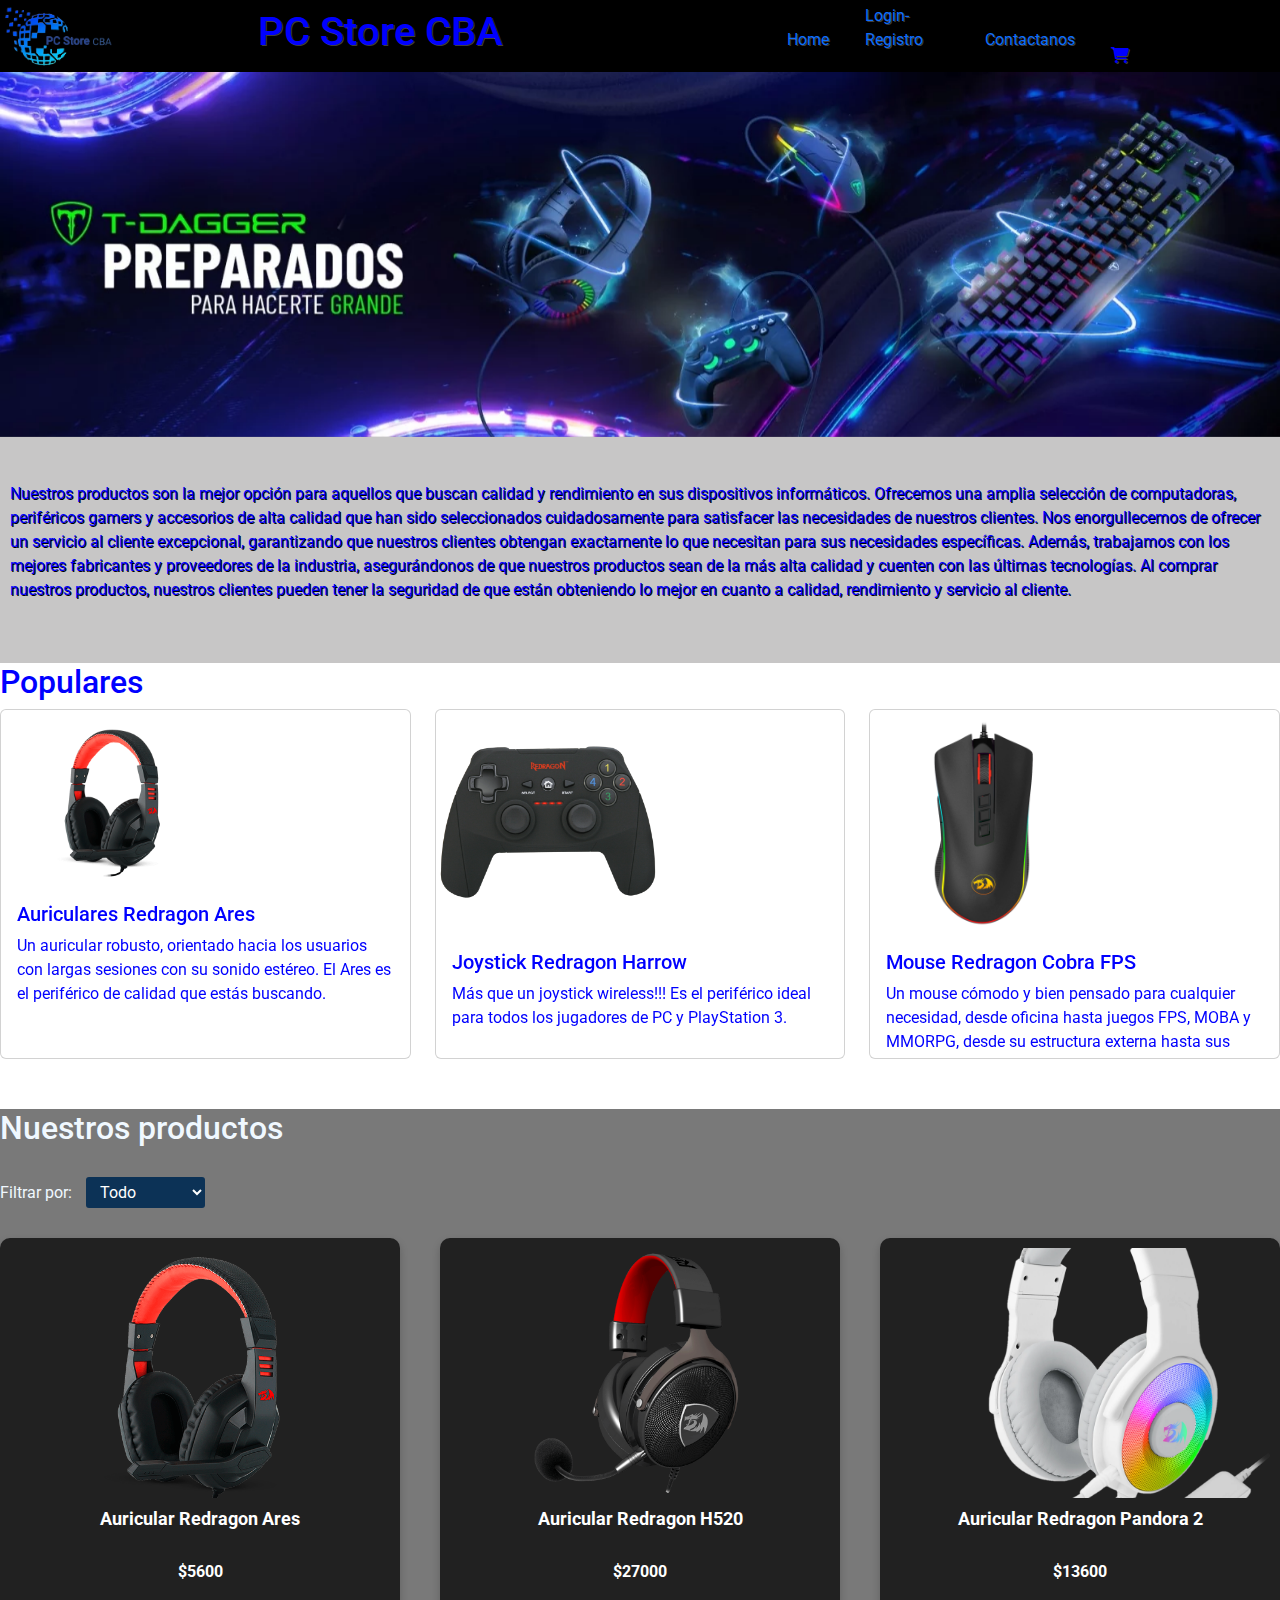
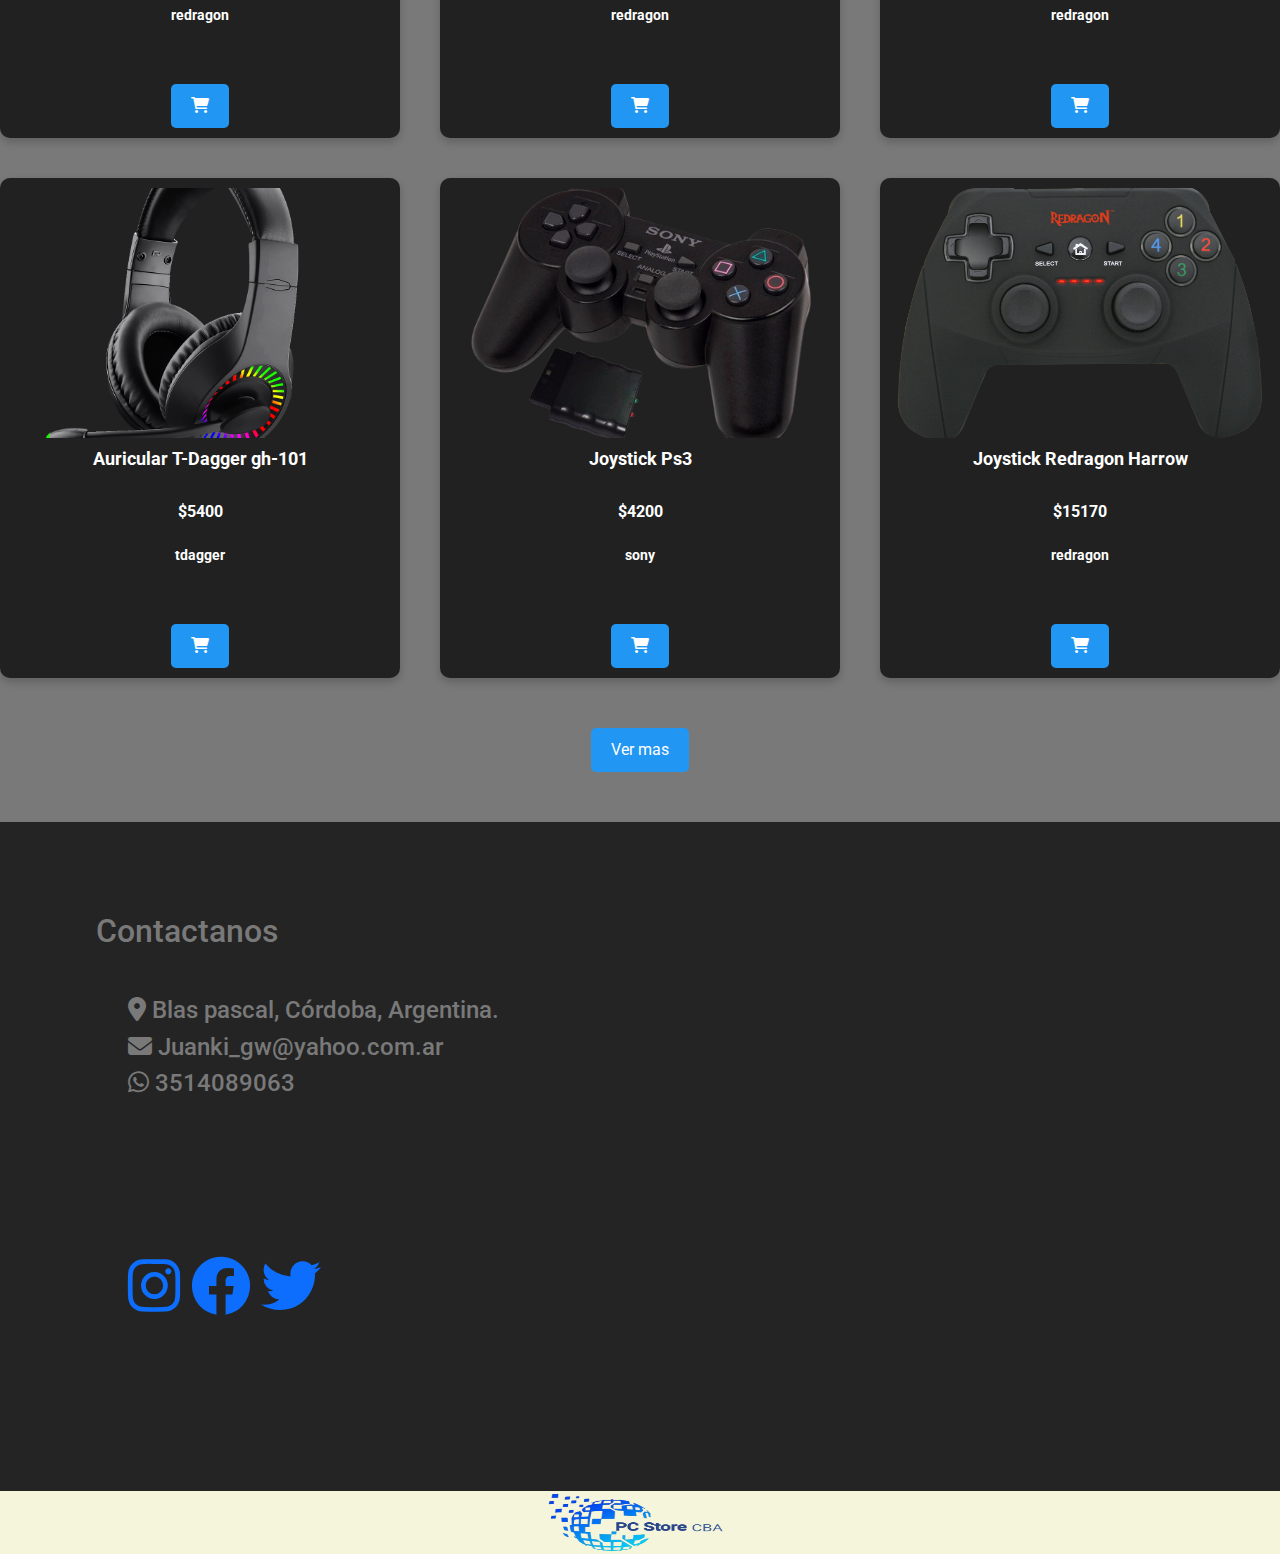
<file: index.html>
<!DOCTYPE html>
<html lang="en">
<head>
    <meta charset="UTF-8">
    <meta http-equiv="X-UA-Compatible" content="IE=edge">
    <meta name="viewport" content="width=device-width, initial-scale=1.0">  
    <link rel="stylesheet" href="./bootstrap-5.2.0-dist/css/bootstrap.css">
    <link rel="stylesheet" href="index.css">
    <link rel="preconnect" href="https://fonts.googleapis.com">
    <link rel="preconnect" href="https://fonts.gstatic.com" crossorigin>
    <link href="https://fonts.googleapis.com/css2?family=Roboto:wght@400;700;900&display=swap" rel="stylesheet">
    <link rel="stylesheet" href="./fontawesome-free-6.2.0-web/css/all.css">
    <title>Proyecto integrador JS</title>
</head>
<body>
    <body>
      <header class="header">
          <img src="./imagenes/logo.png" alt="logo de PC Store CBA" class="logo">
        <h1>PC Store CBA</h1>
        <nav class="navbar">
          <div class="menu-label">
            <img src="./imagenes/menu.png" alt="" class="menu-icon" />
          </div>
          <ul class="navbar-list">
                <li><a class="navbar-link" href="">Home</a></li>
                <li><a class="navbar-link" href="./login.html">Login-Registro</a></li>
                <li><a class="navbar-link" href="#contactanos">Contactanos</a></li>
              </ul>
                <div class="cart-label">
                <a><i class="fa-solid fa-cart-shopping cart-icon"></i></a> 
               </div>
                <div class="cart">

                  <h2>Tus Productos</h2>
          
          
                  <div class="cart-container">
          
                  </div>
          
                  <span class="divider"></span>
          
                  <div class="cart-total">
                    <p>Total:</p>
                    <span class="total">18.3 ETH</span>
                  </div>
                  <button class="btn-buy">Comprar</button>
                  <button class="btn-delete">Vaciar carrito</button>
                </div>
          
                <div class="overlay"></div>
        </nav>
      </header>
        <section class="hero">
            <div id="carouselExampleAutoplaying" class="carousel slide" data-bs-ride="carousel" data-bs-interval="4000">
                <div class="carousel-inner">
                  <div class="carousel-item active">
                    <img src="/imagenes/carrusel1.webp" class="d-block w-100" alt="...">
                  </div>
                  <div class="carousel-item">
                    <img src="imagenes/carrusel2.webp" class="d-block w-100" alt="...">
                  </div>
                  <div class="carousel-item">
                    <img src="imagenes/carrusel3.webp" class="d-block w-100" alt="...">
                  </div>
                  <div class="carousel-item">
                    <img src="imagenes/carrusel4.webp" class="d-block w-100" alt="...">
                  </div>
                  <div class="carousel-item">
                    <img src="imagenes/carrusel5.webp" class="d-block w-100" alt="...">
                  </div>
                </div>
              </div>
    
        </section>
        <section class="section-info">
        <p>Nuestros productos son la mejor opción para aquellos que buscan calidad y rendimiento en sus dispositivos informáticos. Ofrecemos una amplia selección de computadoras, periféricos gamers y accesorios de alta calidad que han sido seleccionados cuidadosamente para satisfacer las necesidades de nuestros clientes. Nos enorgullecemos de ofrecer un servicio al cliente excepcional, garantizando que nuestros clientes obtengan exactamente lo que necesitan para sus necesidades específicas. Además, trabajamos con los mejores fabricantes y proveedores de la industria, asegurándonos de que nuestros productos sean de la más alta calidad y cuenten con las últimas tecnologías. Al comprar nuestros productos, nuestros clientes pueden tener la seguridad de que están obteniendo lo mejor en cuanto a calidad, rendimiento y servicio al cliente.</p>
        </section>
        <section class="section-mas-vendidos">
          <h2>Populares</h2>
          <div id="carouselExampleControls" class="carousel slide" data-bs-ride="carousel">
            <div class="carousel-inner">
              <div class="carousel-item active">
                <div class="row">
                  <div class="col-4">
                    <div class="card small-card">
                      <img src="./imagenes/productos/auricularredragonares.webp" class="card-img-top" alt="...">
                      <div class="card-body">
                        <h5 class="card-title">Auriculares Redragon Ares</h5>
                        <p class="card-text">Un auricular robusto, orientado hacia los usuarios con largas sesiones con su sonido estéreo. El Ares es el periférico de calidad que estás buscando.</p>
                      </div>
                    </div>
                  </div>
                  <div class="col-4">
                    <div class="card small-card">
                      <img src="./imagenes/productos/joystickredragonharrow.jpg" class="card-img-top" alt="...">
                      <div class="card-body">
                        <h5 class="card-title">Joystick Redragon Harrow</h5>
                        <p class="card-text">Más que un joystick wireless!!! Es el periférico ideal para todos los jugadores de PC y PlayStation 3.</p>
                      </div>
                    </div>
                  </div>
                  <div class="col-4">
                    <div class="card small-card">
                      <img src="./imagenes/productos/mouseredragoncobrafps.webp" class="card-img-top" alt="...">
                      <div class="card-body">
                        <h5 class="card-title">Mouse Redragon Cobra FPS</h5>
                        <p class="card-text">Un mouse cómodo y bien pensado para cualquier necesidad, desde oficina hasta juegos FPS, MOBA y MMORPG, desde su estructura externa hasta sus componentes internos.</p>
                      </div>
                    </div>
                  </div>
                </div>
              </div>
              <div class="carousel-item">
                <div class="row">
                  <div class="col-4">
                    <div class="card small-card">
                      <img src="./imagenes/productos/tecladoredragondraconic.webp" class="card-img-top" alt="...">
                      <div class="card-body">
                        <h5 class="card-title">Teclado Redragon Draconic</h5>
                        <p class="card-text">Diseño minimalista, compacto y eficaz. Sin olvidar la calidad en nuestros periféricos.</p>
                      </div>
                    </div>
                  </div>
                  <div class="col-4">
                    <div class="card small-card">
                      <img src="./imagenes/productos/mouseredragonstormelite.webp" class="card-img-top" alt="...">
                      <div class="card-body">
                        <h5 class="card-title">Mouse Redragon Storm Elite</h5>
                        <p class="card-text">Con una estructura en colmena y un diseño ergonómico, preparado para una victoria imbatible.</p>
                      </div>
                    </div>
                  </div>
                  <div class="col-4">
                    <div class="card small-card">
                      <img src="./imagenes/productos/auricularredragonpandora2.webp" class="card-img-top" alt="...">
                      <div class="card-body">
                        <h5 class="card-title">Auriculares Redragon Pandora 2</h5>
                        <p class="card-text">Equipado con diafragmas de 50 mm, conseguimos un sonido estéreo definido y graves excelentes, mejoran la claridad del sonido y le proporciona un campo de audio fenomenal para escuchar música y lo hace valioso para varios juegos.</p>
                      </div>
                    </div>
                  </div>
                </div>
              </div>
            </div>
            <button class="carousel-control-prev" type="button" data-bs-target="#carouselExampleControls" data-bs-slide="prev">
              <span class="carousel-control-prev-icon" aria-hidden="true"></span>
              <span class="visually-hidden">Anterior</span>
            </button>
            <button class="carousel-control-next" type="button" data-bs-target="#carouselExampleControls" data-bs-slide="next">
              <span class="carousel-control-next-icon" aria-hidden="true"></span>
              <span class="visually-hidden">Siguiente</span>
            </button>
          </div>
        </section>

        <section class="productos" id="productos">
          <h2>Nuestros productos</h2>
          <nav>
            <label for="filter">Filtrar por:</label>
            <select id="filter">
              <option value="all">Todo</option>
              <option value="teclado">Teclados</option>
              <option value="mouse">Mouses</option>
              <option value="auricular">Auriculares</option>
              <option value="joystick">Joysticks</option>
            </select>
          </nav>
          <div class="products-container">
          </div>
            <div class="vermas">
              <button id="btn-load">Ver mas</button>
            </div>
            
        </section>
        <section class="section-contacto" id="contactanos">
          <div class="div-contactanos">
              <h2>Contactanos</h2>
              <ul>
                  <li><h4><i class="fa-solid fa-location-dot"></i> Blas pascal, Córdoba, Argentina.</h4></li>
                  <li><h4><i class="fa-solid fa-envelope"></i> Juanki_gw@yahoo.com.ar</h4></li>
                  <li><h4><i class="fa-brands fa-whatsapp"></i> 3514089063</h4></li>
              </ul>
              <ul class="contactanos-redes">
                  <li><p><a href="#"><i class="fa-brands fa-instagram"></i></a></h3></i></li>
                  <li><p><a href="#"><i class="fa-brands fa-facebook"></i></a></h3></i></li>
                  <li><p><a href="#"><i class="fa-brands fa-twitter"></i></a></h3></i></li>
              </ul>
          </div>
          <div class="div-mapa">
            <iframe src="https://www.google.com/maps/embed?pb=!1m18!1m12!1m3!1d3407.1854541435046!2d-64.25745658431399!3d-31.353861200368858!2m3!1f0!2f0!3f0!3m2!1i1024!2i768!4f13.1!3m3!1m2!1s0x94329ebabf730b3d%3A0x796a29b596396923!2sBlas%20Pascal%2C%20C%C3%B3rdoba!5e0!3m2!1ses-419!2sar!4v1676088165798!5m2!1ses-419!2sar" width="600" height="450" style="border:0;" allowfullscreen="" loading="lazy" referrerpolicy="no-referrer-when-downgrade"></iframe>        
          </div>
      </section>
      <footer class="section-footer">
          <img class="logo" src="./imagenes/logo.png" alt="Logo de PC Store CBA">
      </footer>

    <script src="https://code.jquery.com/jquery-3.5.1.js" integrity="sha256-QWo7LDvxbWT2tbbQ97B53yJnYU3WhH/C8ycbRAkjPDc=" crossorigin="anonymous"></script>
    <script src="https://cdn.jsdelivr.net/npm/popper.js@1.16.1/dist/umd/popper.min.js" integrity="sha384-9/reFTGAW83EW2RDu2S0VKaIzap3H66lZH81PoYlFhbGU+6BZp6G7niu735Sk7lN" crossorigin="anonymous"></script>
    <script src="./bootstrap-5.2.0-dist/js/bootstrap.bundle.min.js"></script>
    <script src="productos.js"></script>
    <script src="main.js"></script>
</body>
</html>
</file>
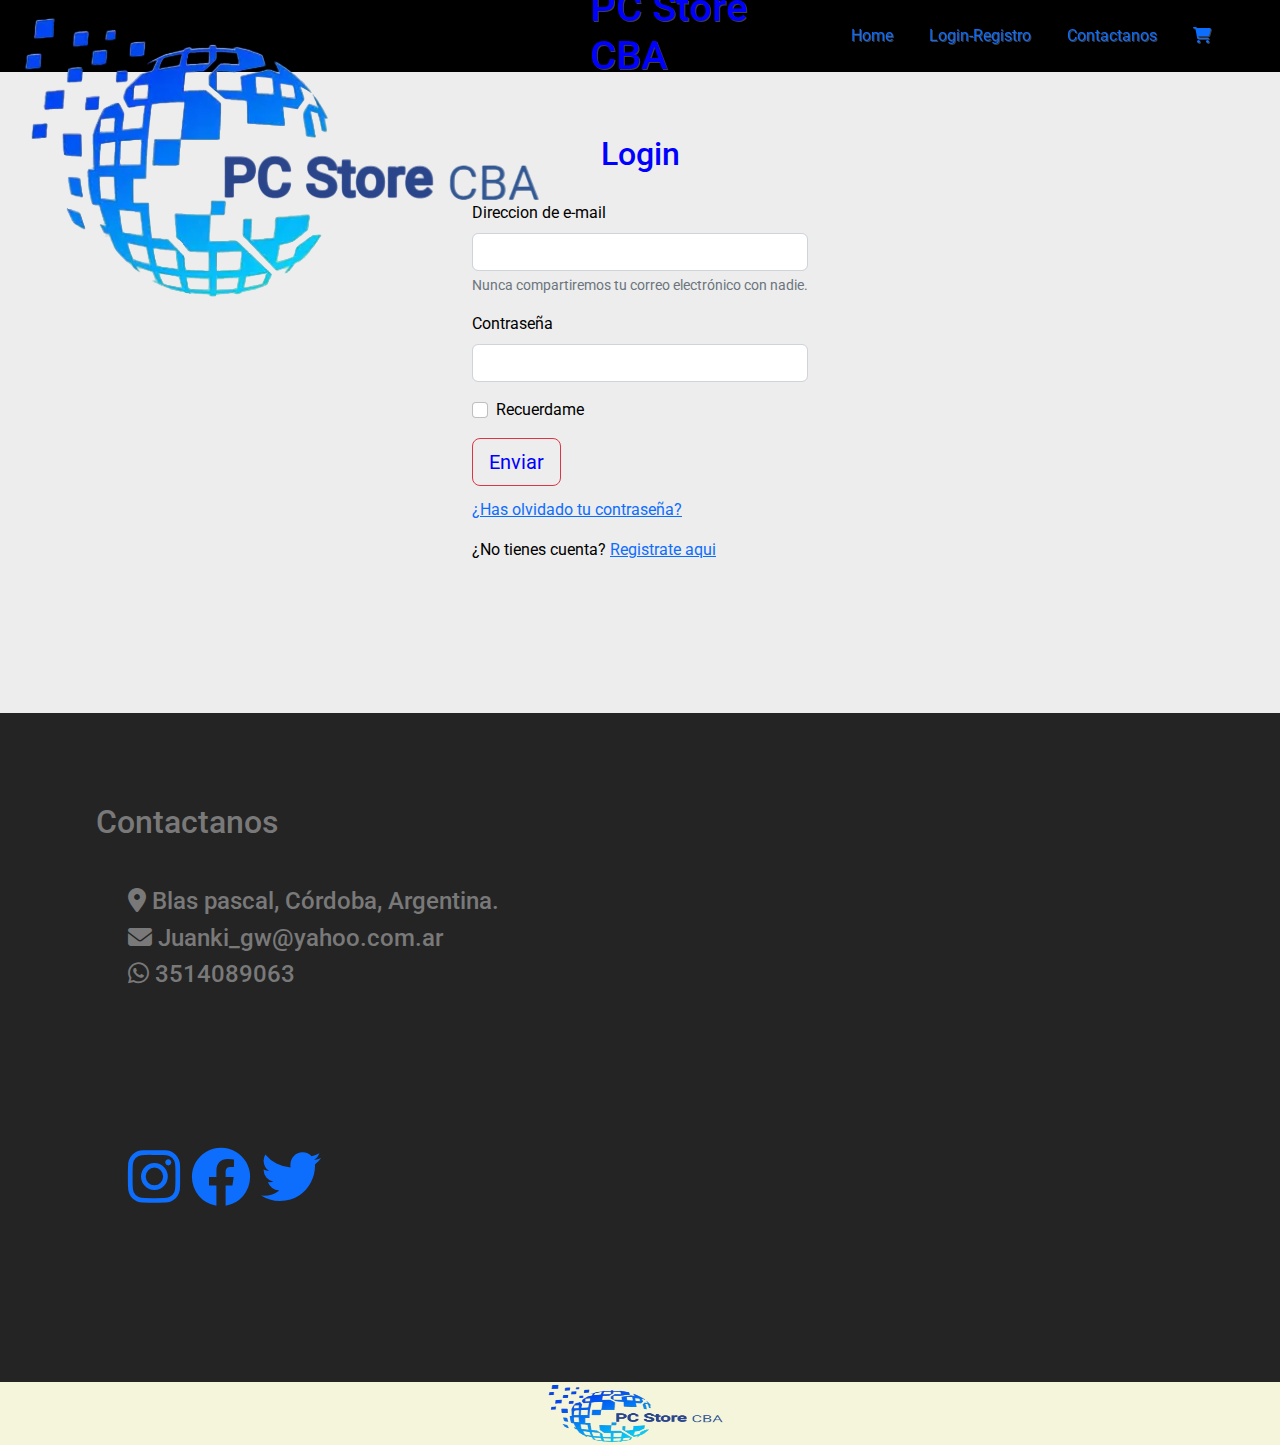
<file: login.html>
<!DOCTYPE html>
<html lang="en">
<head>
    <meta charset="UTF-8">
    <meta http-equiv="X-UA-Compatible" content="IE=edge">
    <meta name="viewport" content="width=device-width, initial-scale=1.0">  
    <link rel="stylesheet" href="./bootstrap-5.2.0-dist/css/bootstrap.css">
    <link rel="stylesheet" href="index.css">
    <link rel="preconnect" href="https://fonts.googleapis.com">
    <link rel="preconnect" href="https://fonts.gstatic.com" crossorigin>
    <link href="https://fonts.googleapis.com/css2?family=Roboto:wght@400;700;900&display=swap" rel="stylesheet">
    <link rel="stylesheet" href="./fontawesome-free-6.2.0-web/css/all.css">
    <title>Login</title>
</head>
<body>
  <header class="header">
    <div class="logo">  
      <img src="./imagenes/logo.png" alt="logo de PC Store CBA">
  </div>
  <div>
    <h1>PC Store CBA</h1>
  </div>
    <nav class="navbar">
            <li><a class="navbar-link" href="./index.html">Home</a></li>
            <li><a class="navbar-link" href="./login.html">Login-Registro</a></li>
            <li><a class="navbar-link" href="#contactanos">Contactanos</a></li>
            <a class="navbar-link" href=""><i class="fa-solid fa-cart-shopping cart-icon"></i></a> 
    </nav>
  </header>
      <section class="login">
        <div class="login-texto">
            <h2>Login</h2>
        </div>
        <div class="login-formulario">
            <form>
                <div class="mb-3">
                  <label for="exampleInputEmail1" class="form-label">Direccion de e-mail</label>
                  <input type="email" class="form-control" id="exampleInputEmail1" aria-describedby="emailHelp">
                  <div id="emailHelp" class="form-text">Nunca compartiremos tu correo electrónico con nadie.</div>
                </div>
                <div class="mb-3">
                  <label for="exampleInputPassword1" class="form-label">Contraseña</label>
                  <input type="password" class="form-control" id="exampleInputPassword1">
                </div>
                <div class="mb-3 form-check">
                  <input type="checkbox" class="form-check-input" id="exampleCheck1">
                  <label class="form-check-label" for="exampleCheck1">Recuerdame</label>
                </div>
                <button type="submit" class="btn btn-outline-danger btn-lg">Enviar</button>
                <p><a href=""> ¿Has olvidado tu contraseña?</a></p>
                <p>¿No tienes cuenta? <a href="Registro.html">Registrate aqui</a></p>
              </form>
        </div>
         </section>
        <section class="section-contacto" id="contactanos">
          <div class="div-contactanos">
              <h2>Contactanos</h2>
              <ul>
                  <li><h4><i class="fa-solid fa-location-dot"></i> Blas pascal, Córdoba, Argentina.</h4></li>
                  <li><h4><i class="fa-solid fa-envelope"></i> Juanki_gw@yahoo.com.ar</h4></li>
                  <li><h4><i class="fa-brands fa-whatsapp"></i> 3514089063</h4></li>
              </ul>
              <ul class="contactanos-redes">
                  <li><p><a href="#"><i class="fa-brands fa-instagram"></i></a></h3></i></li>
                  <li><p><a href="#"><i class="fa-brands fa-facebook"></i></a></h3></i></li>
                  <li><p><a href="#"><i class="fa-brands fa-twitter"></i></a></h3></i></li>
              </ul>
          </div>
          <div class="div-mapa">
            <iframe src="https://www.google.com/maps/embed?pb=!1m18!1m12!1m3!1d3407.1854541435046!2d-64.25745658431399!3d-31.353861200368858!2m3!1f0!2f0!3f0!3m2!1i1024!2i768!4f13.1!3m3!1m2!1s0x94329ebabf730b3d%3A0x796a29b596396923!2sBlas%20Pascal%2C%20C%C3%B3rdoba!5e0!3m2!1ses-419!2sar!4v1676088165798!5m2!1ses-419!2sar" width="600" height="450" style="border:0;" allowfullscreen="" loading="lazy" referrerpolicy="no-referrer-when-downgrade"></iframe>        
          </div>
      </section>
      <footer class="section-footer">
          <img class="logo" src="./imagenes/logo.png" alt="Logo de PC Store CBA">
      </footer>

    <script src="https://code.jquery.com/jquery-3.5.1.js" integrity="sha256-QWo7LDvxbWT2tbbQ97B53yJnYU3WhH/C8ycbRAkjPDc=" crossorigin="anonymous"></script>
    <script src="https://cdn.jsdelivr.net/npm/popper.js@1.16.1/dist/umd/popper.min.js" integrity="sha384-9/reFTGAW83EW2RDu2S0VKaIzap3H66lZH81PoYlFhbGU+6BZp6G7niu735Sk7lN" crossorigin="anonymous"></script>
    <script src="./bootstrap-5.2.0-dist/js/bootstrap.bundle.min.js"></script>
    <script src="productos.js"></script>
    <script src="main.js"></script>
</body>
</html>
</file>
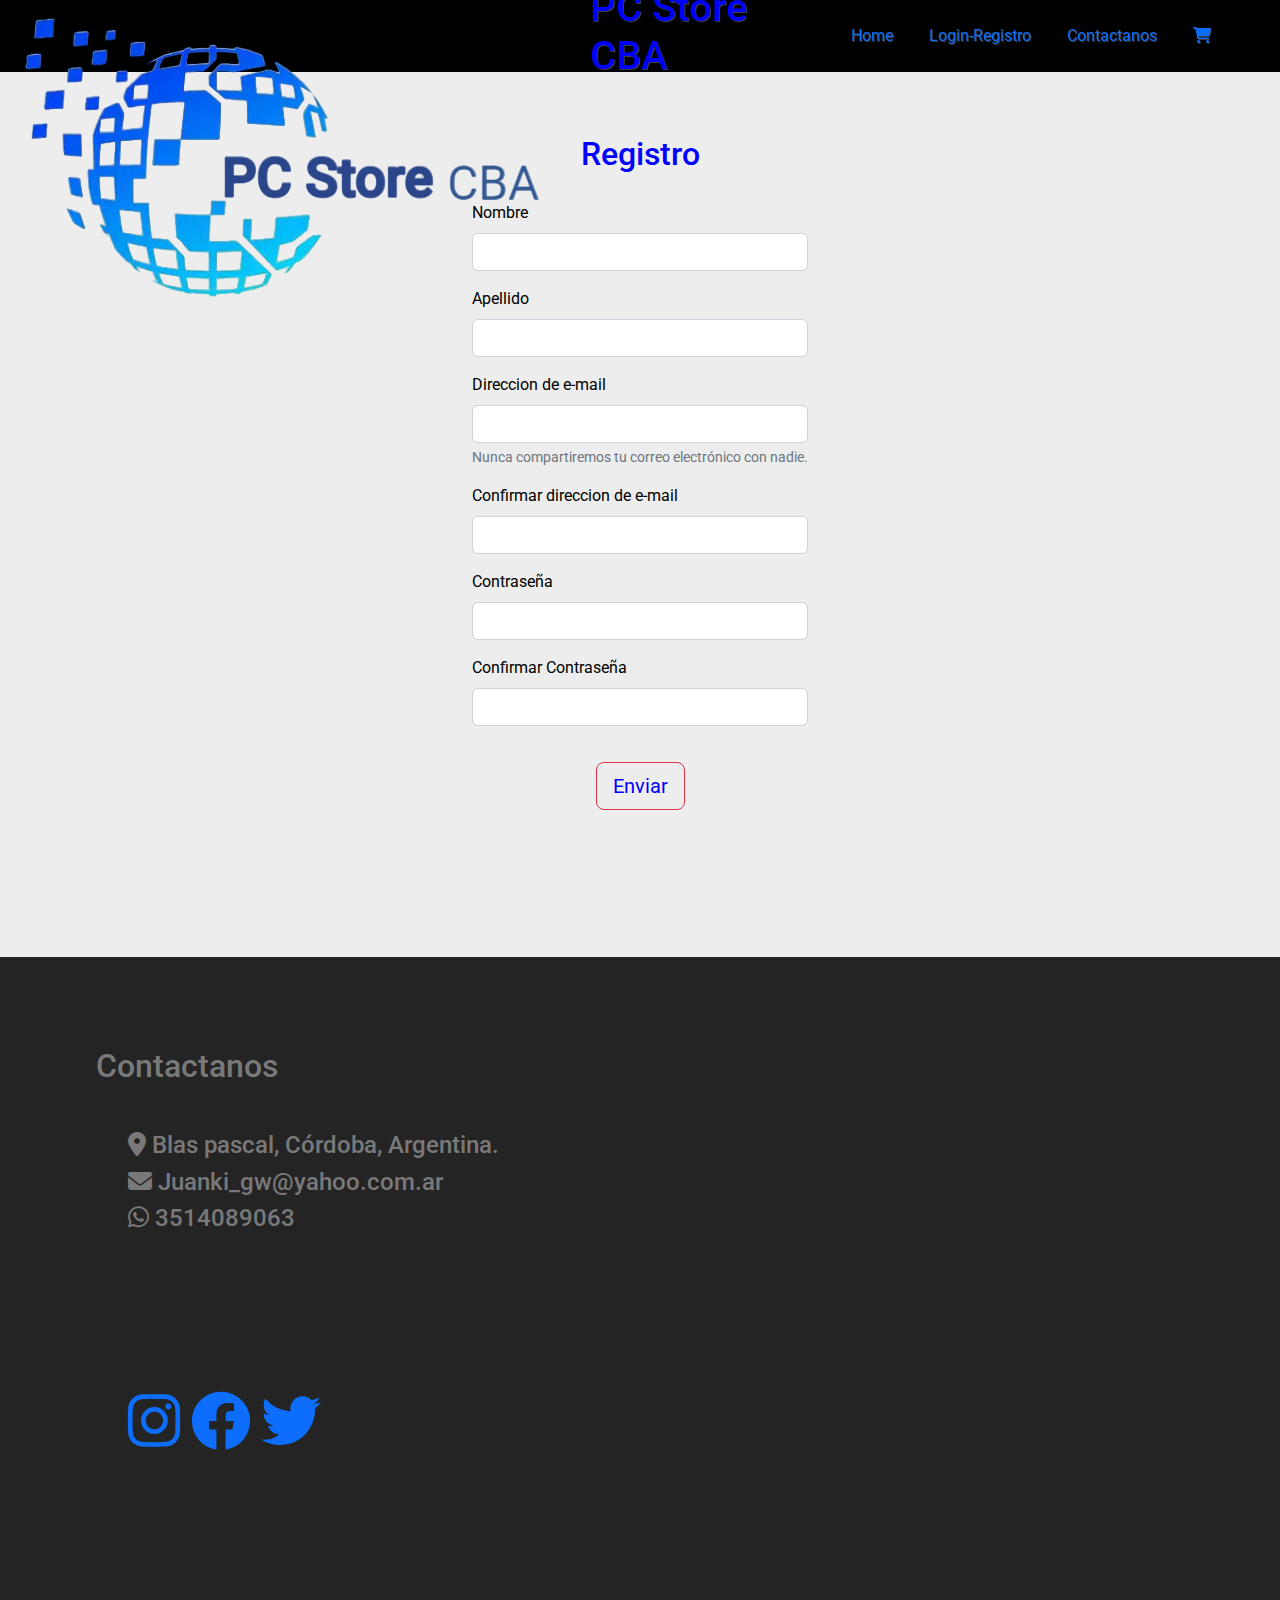
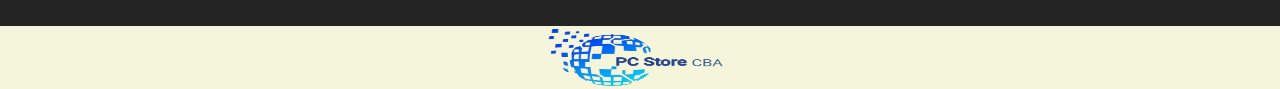
<file: registro.html>
<!DOCTYPE html>
<html lang="en">
<head>
    <meta charset="UTF-8">
    <meta http-equiv="X-UA-Compatible" content="IE=edge">
    <meta name="viewport" content="width=device-width, initial-scale=1.0">  
    <link rel="stylesheet" href="./bootstrap-5.2.0-dist/css/bootstrap.css">
    <link rel="stylesheet" href="index.css">
    <link rel="preconnect" href="https://fonts.googleapis.com">
    <link rel="preconnect" href="https://fonts.gstatic.com" crossorigin>
    <link href="https://fonts.googleapis.com/css2?family=Roboto:wght@400;700;900&display=swap" rel="stylesheet">
    <link rel="stylesheet" href="./fontawesome-free-6.2.0-web/css/all.css">
    <title>Registro</title>
</head>
<body>
    <body>
      <header class="header">
        <div class="logo">  
          <img src="./imagenes/logo.png" alt="logo de PC Store CBA">
      </div>
      <div>
        <h1>PC Store CBA</h1>
      </div>
        <nav class="navbar">
                <li><a class="navbar-link" href="./index.html">Home</a></li>
                <li><a class="navbar-link" href="./login.html">Login-Registro</a></li>
                <li><a class="navbar-link" href="#contactanos">Contactanos</a></li>
                <a class="navbar-link" href=""><i class="fa-solid fa-cart-shopping cart-icon"></i></a> 
        </nav>
      </header>
      <section class="login">
        <div class="login-texto">
            <h2>Registro</h2>
        </div>
        <div class="login-formulario">
            <form>
                <div class="mb-3">
                    <label for="exampleInputEmail1" class="form-label">Nombre</label>
                    <input type="email" class="form-control" id="exampleInputEmail1" aria-describedby="emailHelp">
                </div>
                <div class="mb-3">
                    <label for="exampleInputEmail1" class="form-label">Apellido</label>
                    <input type="email" class="form-control" id="exampleInputEmail1" aria-describedby="emailHelp">
                </div>
                <div class="mb-3">
                  <label for="exampleInputEmail1" class="form-label">Direccion de e-mail</label>
                  <input type="email" class="form-control" id="exampleInputEmail1" aria-describedby="emailHelp">
                  <div id="emailHelp" class="form-text">Nunca compartiremos tu correo electrónico con nadie.</div>
                </div>
                <div class="mb-3">
                    <label for="exampleInputEmail1" class="form-label">Confirmar direccion de e-mail</label>
                    <input type="email" class="form-control" id="exampleInputEmail1" aria-describedby="emailHelp">
                  </div>
                <div class="mb-3">
                  <label for="exampleInputPassword1" class="form-label">Contraseña</label>
                  <input type="password" class="form-control" id="exampleInputPassword1">
                </div>
                <div class="mb-3">
                    <label for="exampleInputPassword1" class="form-label">Confirmar Contraseña</label>
                    <input type="password" class="form-control" id="exampleInputPassword1">
                  </div>
                </div>
                <button type="submit" class="btn btn-outline-danger btn-lg">Enviar</button>
              </form>
        </div>

    </section>
    
        
        <section class="section-contacto" id="contactanos">
          <div class="div-contactanos">
              <h2>Contactanos</h2>
              <ul>
                  <li><h4><i class="fa-solid fa-location-dot"></i> Blas pascal, Córdoba, Argentina.</h4></li>
                  <li><h4><i class="fa-solid fa-envelope"></i> Juanki_gw@yahoo.com.ar</h4></li>
                  <li><h4><i class="fa-brands fa-whatsapp"></i> 3514089063</h4></li>
              </ul>
              <ul class="contactanos-redes">
                  <li><p><a href="#"><i class="fa-brands fa-instagram"></i></a></h3></i></li>
                  <li><p><a href="#"><i class="fa-brands fa-facebook"></i></a></h3></i></li>
                  <li><p><a href="#"><i class="fa-brands fa-twitter"></i></a></h3></i></li>
              </ul>
          </div>
          <div class="div-mapa">
            <iframe src="https://www.google.com/maps/embed?pb=!1m18!1m12!1m3!1d3407.1854541435046!2d-64.25745658431399!3d-31.353861200368858!2m3!1f0!2f0!3f0!3m2!1i1024!2i768!4f13.1!3m3!1m2!1s0x94329ebabf730b3d%3A0x796a29b596396923!2sBlas%20Pascal%2C%20C%C3%B3rdoba!5e0!3m2!1ses-419!2sar!4v1676088165798!5m2!1ses-419!2sar" width="600" height="450" style="border:0;" allowfullscreen="" loading="lazy" referrerpolicy="no-referrer-when-downgrade"></iframe>        
          </div>
      </section>
      <footer class="section-footer">
          <img class="logo" src="./imagenes/logo.png" alt="Logo de PC Store CBA">
      </footer>

    <script src="https://code.jquery.com/jquery-3.5.1.js" integrity="sha256-QWo7LDvxbWT2tbbQ97B53yJnYU3WhH/C8ycbRAkjPDc=" crossorigin="anonymous"></script>
    <script src="https://cdn.jsdelivr.net/npm/popper.js@1.16.1/dist/umd/popper.min.js" integrity="sha384-9/reFTGAW83EW2RDu2S0VKaIzap3H66lZH81PoYlFhbGU+6BZp6G7niu735Sk7lN" crossorigin="anonymous"></script>
    <script src="./bootstrap-5.2.0-dist/js/bootstrap.bundle.min.js"></script>
    <script src="productos.js"></script>
    <script src="main.js"></script>
</body>
</html>
</file>
<file: index.css>
@keyframes escalar {
    to{
        scale: 1.1;
    }
    
  }
  *{
      margin: 0;
      padding: 0;
      font-family: 'Roboto', sans-serif;
  
  }
  body{
      background-color: #797979;
      color: aliceblue;
      box-sizing: border-box;
      min-width: 100%;
      width: 100%;
      min-height: 100%;
  }
  /* aqui comienza el header */
  .header{
      background-color: rgb(0, 0, 0);
      height: 8vh;
      display: flex;
      z-index: 5;
      position: fixed;
      width: 100%;
      align-items: center;
      justify-content: space-between;
      color: blue;
      text-shadow: 1px 1px rgb(63, 61, 61);
  }
  .logo {
      height: 7vh;
  }
  .navbar, .navbar-list {
    width: 50%;
    display: flex;
    align-items: end;
    justify-content: center;
    flex-direction: row;
    gap: 4vh;

  }
  .navbar li{
    list-style: none;
  }
  .navbar li a{
    text-decoration: none;
  }

  .menu-label {
    display: none;
  }
  .cart {
    position: absolute;
    top: 65px;
    right: 0;
    padding: 50px 30px;
    background: blue;
    border-left: black;
    display: flex;
    flex-direction: column;
    gap: 30px;
    height: calc(100vh - 65px);
    overflow-y: scroll;
    z-index: 2;
    min-width: 375px;
    transform: translate(200%);
    transition: all 0.5s cubic-bezier(0.92, 0.01, 0.35, 0.99);
  }
  
  .cart-container {
    display: flex;
    flex-direction: column;
    gap: 20px;
  }

  /*OCULTAR BARRA DE SCROLL DEL CARRITO*/

.cart::-webkit-scrollbar {
  display: none;
}

.cart h2 {
  color: white;
  font-size: 20px;
  font-weight: 600;
}

.cart-item {
  display: flex;
  align-items: center;
  justify-content: space-between;
  gap: 20px;
  background-color: #2323234e;
  padding: 20px;
  border: black;
  border-radius: 10px;
}

.cart-item img {
  height: 65px;
  width: 65px;
}

.item-info {
  display: flex;
  flex-direction: column;
  min-width: 110px;
}

.item-title {
  color: white;
  font-weight: 600;
  font-size: 14px;
}

.item-bid {
  color: white;
  font-weight: 300;
  font-size: 12px;
}

.item-precio {
  background: linear-gradient(to right, #30cfd0, #c43ad6);
  background-clip: text;
  color: transparent;
  -webkit-background-clip: text;
  font-size: 16px;
  font-weight: 800;
}

.item-handler {
  display: flex;
  align-items: center;
  justify-content: center;
  gap: 20px;
}

.quantity-handler {
  display: flex;
  justify-content: center;
  align-items: center;
  padding: 2px 8px;
  border-radius: 5px;
  color: white;
  font-weight: 400;
}

.item-quantity {
  color: grey;
}

.up {
  border: black;
}

.down {
  background-color: blue;
  border: black;
}

.divider {
  margin-top: 20px;
  border: black;
  width: 100%;
}

.cart-total {
  display: flex;
  justify-content: space-between;
  align-items: baseline;
  width: 100%;
}

.cart-total p {
  color: white;
  font-weight: 700;
}

.cart-total span {
  color: white;
  font-weight: 400;
  font-size: 18px;
}

/*Toggle del carro*/
.open-cart {
  transform: translate(0%);
  transition: all 0.5s cubic-bezier(0.92, 0.01, 0.35, 0.99);
}

.empty-msg {
  color: grey;
  font-size: 14px;
}
  /* Aqui comienza la seccion hero */

  .hero{
    padding-top: 8vh;
  }
 
   /* Aqui comienza la seccion info */
  
  .section-info{
    font-size: 1em;
    padding-left: 10px;
    padding-right: 10px;
    padding-top: 5vh;
    padding-bottom: 5vh;
    color: blue;
    text-shadow: 1px 1px rgb(0, 0, 0);
    display: flex;
    align-items: center;
    justify-content: center;
    flex-direction: column;
    background-color: rgb(199, 198, 198);
  }
  .section-mas-vendidos{
    background-color: white;
    color:blue;
    padding-bottom: 50px;
  }
  .small-card .card {
    width: 13rem;
    margin-right: 10px;
  }
  .small-card {
    height: 350px;
    object-fit: cover;
  }
  .card-img-top{
    width: 14rem;
    object-fit: fill;
  }
  /* Aqui comienza la seccion productos */

  .filter-wrapper {
    margin-bottom: 20px;
  }
  .productos h2{
    margin-bottom: 30px;
  }
  .productos nav{
    margin-bottom: 30px;
  }
  .productos label {
    display: inline-block;
    margin-right: 10px;
  }
  
  .productos select {
    background-color: #0c3256;
    color: #fff;
    border: none;
    padding: 5px 10px;
    border-radius: 3px;
  }
  
  .productos select:focus {
    outline: none;
  }

  /* Aqui comienza la seccion Contactanos */
  
  .section-contacto{
    display: flex;
    justify-content: space-evenly;
    padding-top: 10vh;
    padding-bottom: 10vh ;
    background-color: rgb(36, 36, 36);
    font-size: 6em;
    color: #797979;
  }
  .div-contactanos{
    padding-left: 10px;
    padding-right: 10px;
  }
  .div-contactanos ul{
    list-style:none;
    margin-top: 5vh;
  }
  .contactanos-redes{
    display: flex;
    gap: 10px;
  }
  .contactanos-redes p{
   font-size: 60px;
   margin-top: 100px;
  }
  .contactanos-redes p:hover{
    animation-name: escalar;
    animation-duration: 1s;
    animation-iteration-count: infinite;
    animation-direction: alternate;
  }
  
  /* Aqui comienza la seccion del footer */
  .section-footer{
    background-color: beige;
    display: flex;
    justify-content: center;
  }
  .section-footer img{
    width: 200px;
  }
  
  /* Aqui comienza el login y registro*/
  .login{
    display: flex;
    flex-direction: column;
    align-items: center;
    justify-content: flex-start;
    padding-top: 50px;
    padding-bottom: 10px;
    gap: 20px;
    height: 100%;
    background-color: rgb(237, 237, 237);
    padding-top: 15vh;
    padding-bottom: 15vh;
  }
  .login button{
    margin-bottom: 12px;
    color: blue;
  }
  .login-texto{
    color:blue;
  }
  .login-formulario{
    color: black;
  }
  /* Aqui comienzan los estilos de los renders de js */

.products-container{
  display: flex;
  gap: 40px;
  flex-wrap: wrap;
  align-items: center;
  justify-content: space-evenly;
  padding-bottom: 50px;

}
.card-producto {
  background-color: #212121;
  color: #FFFFFF;
  border-radius: 10px;
  padding: 10px;
  box-shadow: 0px 4px 8px 0px rgba(0, 0, 0, 0.2);
  width: 400px;
  height: 500px;
  display: flex;
  align-items: center;
  flex-direction: column;
}

.card-producto h2 {
  font-size: 18px;
  font-weight: bold;
  margin-top: 10px;
}

.precio {
  font-size: 16px;
  font-weight: bold;
}

.marca {
  font-size: 14px;
  font-weight: bold;
  margin-top: 5px;
}

.card-producto button {
  background-color: #2196F3;
  color: #FFFFFF;
  border: none;
  border-radius: 5px;
  padding: 10px 20px;
  margin-top: auto;
  margin-bottom: 0;
  cursor: pointer;
  display: flex;
  justify-content: center;
}

.card-producto button:hover {
  background-color: #0D47A1;
}

.card-producto img {
  width: 100%;
  height: 250px;
  border-radius: 10px;
  object-fit: cover;
}
.vermas{
  display: flex;
  align-items: center;
  justify-content: center;
  padding-bottom: 50px;
}
.vermas button{
  background-color: #2196F3;
  color: #FFFFFF;
  border: none;
  border-radius: 5px;
  padding: 10px 20px;
  margin-top: auto;
  margin-bottom: 0;
  cursor: pointer;
}
.vermas button:hover {
  background-color: #0D47A1;
}
.btn-buy,
.btn-delete {
  cursor: pointer;
  padding: 10px 35px;
  color: white;
  border-radius: 10px;
  border: none;
  transition: 0.3s all ease-out;
  background-color: black;
}


.btn-buy,
.btn-delete {
  width: 100%;
}

.btn-delete {
  border: black;
  background-color: transparent;
}

.btn-delete:hover {
  background: blueviolet;
  transition: 0.3s all ease-in;
}
/* Aqui comienzan las clases para la funcionaldiad de JS */

.hidden{
  display: none;
}

  /* Aqui comienzan las medias querys */
  
  /* Tablet */
@media (max-width: 992px) {
  /*header*/

  .navbar {
    gap: 10px;
  }

  .cart-icon {
    border: 0px solid;
  }

  .navbar-list {
    position: absolute;
    top: 65px;
    left: 5%;
    right: 5%;
    width: 90%;
    flex-direction: column;
    background-color: var(--nav-bg);
    border: 2px solid var(--electric);
    border-top: 0px;
    border-radius: 0px 0px 15px 15px;
    align-items: flex-start;
    padding: 45px 30px;
    gap: 25px;
    z-index: 2;
    display: none;
  }

  .navbar-list a {
    font-size: 18px;
  }

  /* Mostramos el icono del menu */
  .menu-label {
    display: flex;
    order: 2;
    cursor: pointer;
  }

  .menu-label img {
    height: 20px;
    width: 25px;
  }

  .open-menu {
    display: flex;
  }
}
  /* Celu */
@media (max-width: 576px) {
  /* Modificar el carrito para celu*/
  .cart {
    left: 0;
    width: 100%;
    border: none;
  }

  .cart-item {
    flex-wrap: wrap;
  }
}
</file>
